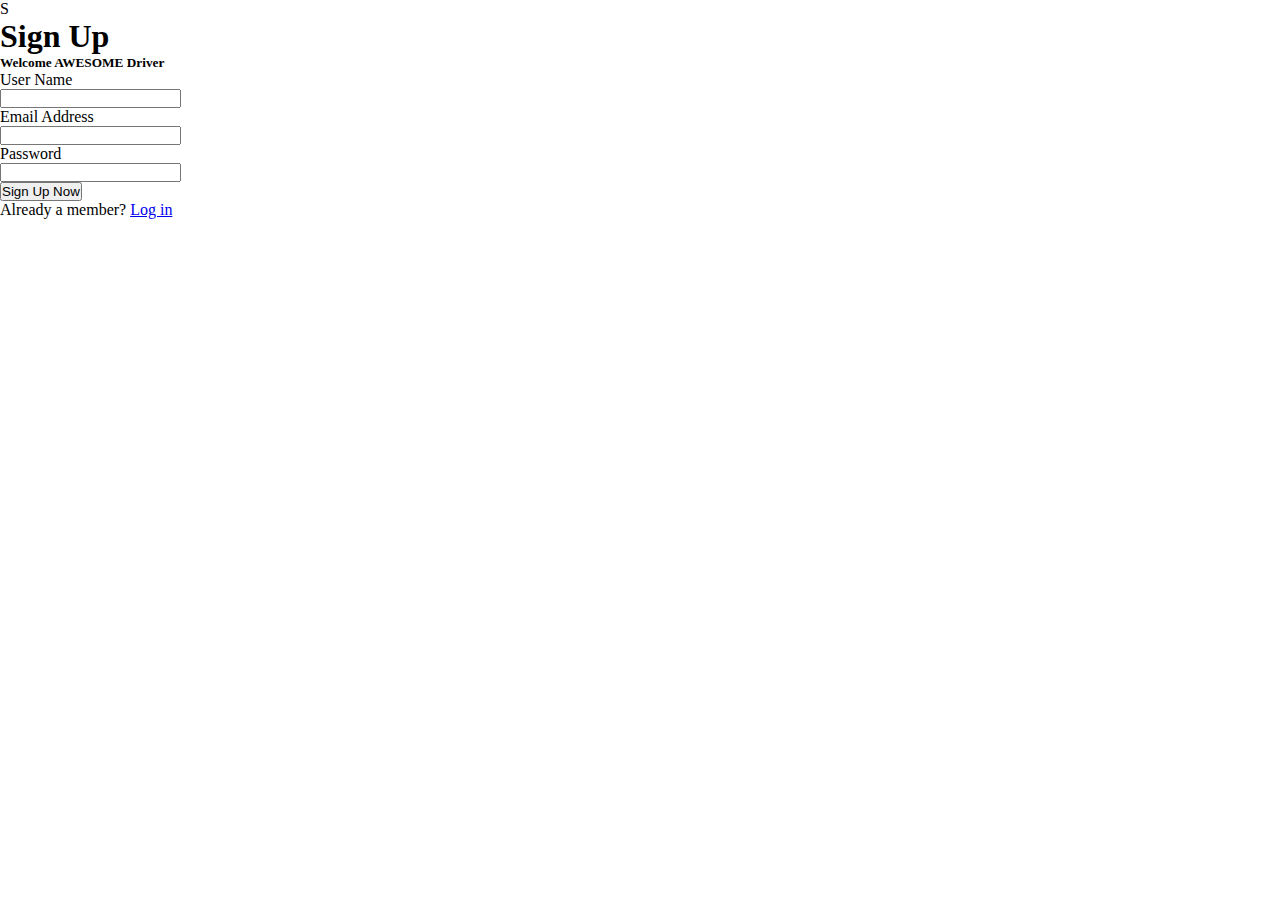
<file: busdriver.html>
<!DOCTYPE html>
<html>
<head>
    <meta name="viewpoint" content="with=device-width, initial-scale = 1.0">
    <title>TUT Transportation responsive</title>
    <link rel="stylesheet" href="style.css">
    S<meta charset=”UTF-8”>
    <meta http-equiv=”X-UA-Compatible” content=”IE=edge”>
    <meta name=”viewport” content=”width=device-width, initial-scale=1.0”>
    <!—Font Awesome 5 CDN link to add icones
    <link rel=”stylesheet” href=https://pro.fontawesome.com/releases/v5.10.0/css/all.css integrity=”sha384-AYmEC3Yw5cVb3ZcuHtOA93w35dYTsvhLPVnYs9eStHfGJvOvKxVfELGroGkvsg+p” crossorigin=”anonymous”/>
    <title>Sign Up</title>
    <!—Linking .css file with HTML page
    <link rel=”stylesheet” href=”style1.css”
</head>
<body background = "C:\Users\siphesihle\OneDrive\Documents\washington.png" >


    <div>
        <!—Left section of signup form
        <dive>
            <h1>Sign Up</h1>
            <h5>Welcome AWESOME Driver</h5>
            <form action=”” method=”get”>
             <div>
                <p><label for=”userNmae”>User Name</label></p>
                <input type=”text” id=”userName” autocomplete=”off” >
             </div>
             <div>
                <p><label for=”email”>Email Address</label></p>
                <input type=”email” id=”email” name=”email” required autocomplete=”off”>
             </div>
             <div>
                <p><label for=”password”>Password</label></p>
                <input type=”password” id=”password” required >
             </div>
             <button type=”button” id=”btn”>Sign Up Now</button>
             <p>Already a member? <a href=”login.html”>Log in</a></p>
            </form>
            <div></div>
            <!—Adding social icones
            <div>

               <div><i></i></div>
               <div><i></i></div>
               <div><i></i></i></div>
            </div>
        </dive>
    </div>


</body>
</html>
</file>
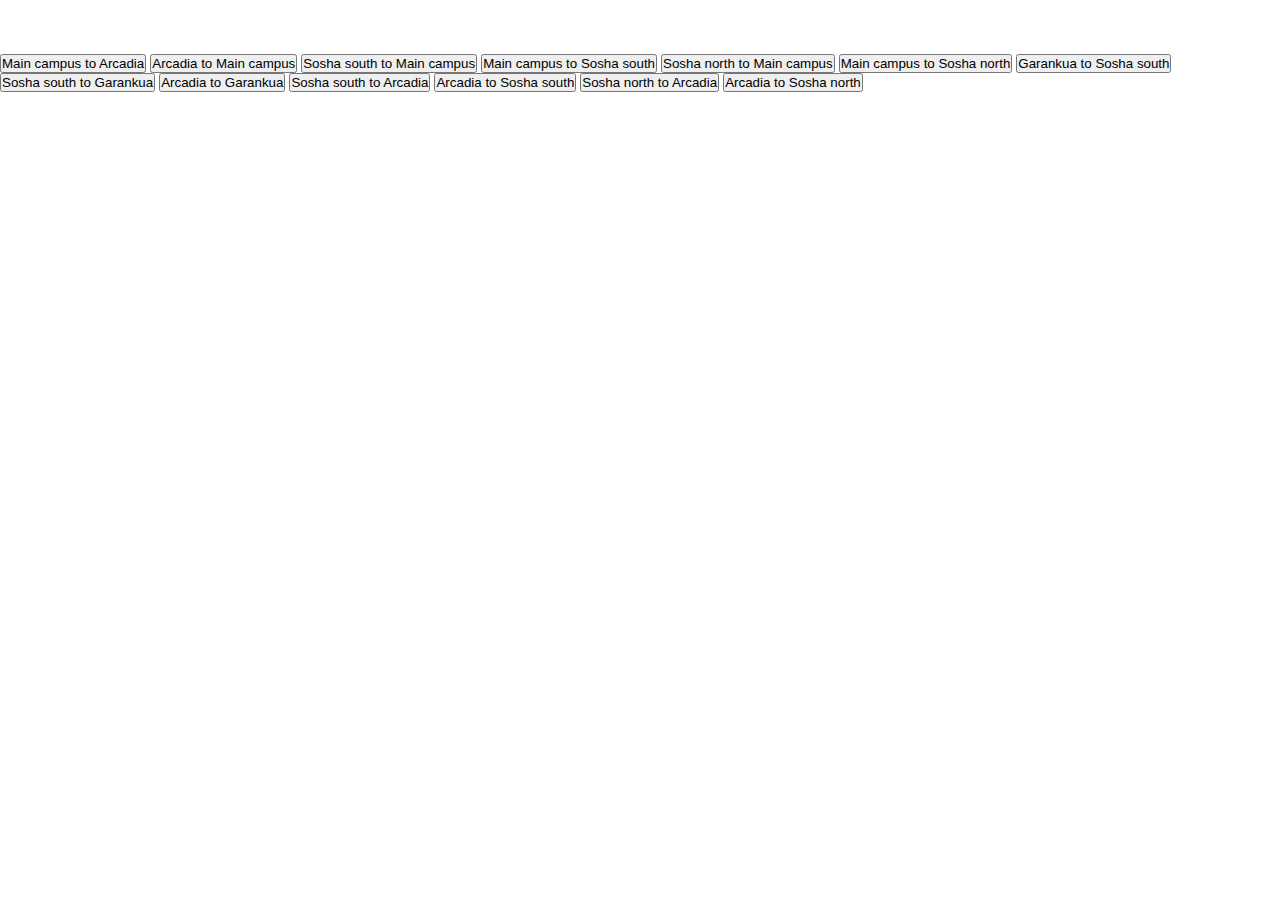
<file: campuses.html>
<!DOCTYPE html>
<html>
<head>
    <meta name="viewpoint" content="with=device-width, initial-scale = 1.0">
    <title>TUT Transportation responsive</title>
    <link rel="stylesheet" href="style.css">
</head>
<body background = "C:\Users\siphesihle\OneDrive\Documents\banner.png" >



    <div class="campuses">
        <br>
        <br>
        <br>
        <a href="made.html"><button type=”button” id=”btn”>Main campus to Arcadia</button></a>
        <a href="made.html"><button type=”button” id=”btn”>Arcadia to Main campus</button></a>
        <a href="made.html"><button type=”button” id=”btn”>Sosha south to Main campus</button></a>
        <a href="made.html"><button type=”button” id=”btn”>Main campus to Sosha south</button></a>
        <a href="made.html"><button type=”button” id=”btn”>Sosha north to Main campus</button></a>
        <a href="made.html"><button type=”button” id=”btn”>Main campus to Sosha north</button></a>
        <a href="made.html"><button type=”button” id=”btn”>Garankua to Sosha south</button></a>
        <a href="made.html"><button type=”button” id=”btn”>Sosha south to Garankua</button></a>
        <a href="made.html"><button type=”button” id=”btn”>Arcadia to Garankua</button></a>
        <a href="made.html"><button type=”button” id=”btn”>Sosha south to Arcadia</button></a>
        <a href="made.html"><button type=”button” id=”btn”>Arcadia to Sosha south</button></a>
        <a href="made.html"><button type=”button” id=”btn”>Sosha north to Arcadia</button></a>
        <a href="made.html"><button type=”button” id=”btn”>Arcadia to Sosha north</button></a>

    </div>
</body>
</html>
</file>
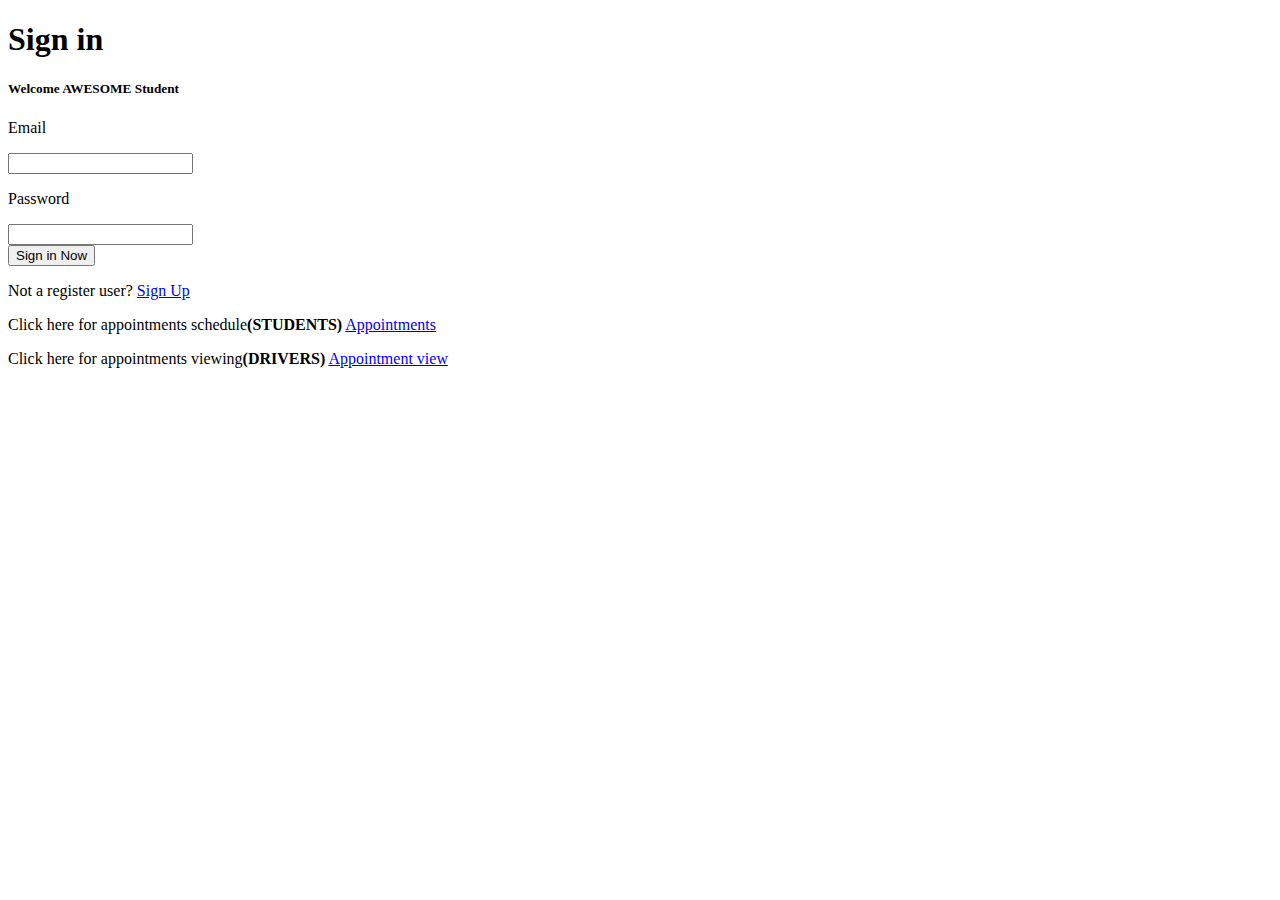
<file: login.html>
<!DOCTYPE html>
<html lang=”en”>
<head>
    <meta charset=”UTF-8”>
    <meta http-equiv=”X-UA-Compatible” content=”IE=edge”>
    <meta name=”viewport” content=”width=device-width, initial-scale=1.0”>
    <!—Font Awesome icones CDN Link
    <link rel=”stylesheet” href=https://pro.fontawesome.com/releases/v5.10.0/css/all.css integrity=”sha384-AYmEC3Yw5cVb3ZcuHtOA93w35dYTsvhLPVnYs9eStHfGJvOvKxVfELGroGkvsg+p” crossorigin=”anonymous”/>
    <title>Sign Up</title>
    <!—Linking css code file
    <link rel=”stylesheet” href=”style1.css”>
</head>

<body background = "C:\Users\siphesihle\OneDrive\Documents\newyork.png" >


    <div>
        <dive>
            <h1>Sign in</h1>
            <h5>Welcome AWESOME Student</h5>
            <form action=”” method=”get”>
             <div>
                <p><label for=”email”>Email</label></p>
                <input type=”email” id=”email” name=”email” required >
             </div>
             <div>
                <p><label for=”userNmae”>Password</label></p>
                <input type=”password” id=”password” required >
             </div>
             <button type=”button” id=”btn”>Sign in Now</button>
             <p>Not a register user? <a href=”studentlogin.html”>Sign Up</a></p>
                <p>Click here for appointments schedule<b>(STUDENTS)</b> <a href="campuses.html">Appointments</a></p>
                <p>Click here for appointments viewing<b>(DRIVERS)</b> <a href="campuses.html">Appointment view</a></p>
            </form>
            <div></div>
            <!—Social media icones
            <div>

               <div><i></i></div>
               <div><i></i></div>
               <div><i></i></i></div>
            </div>
        </dive>

    </div>



</body>
</html>
</file>
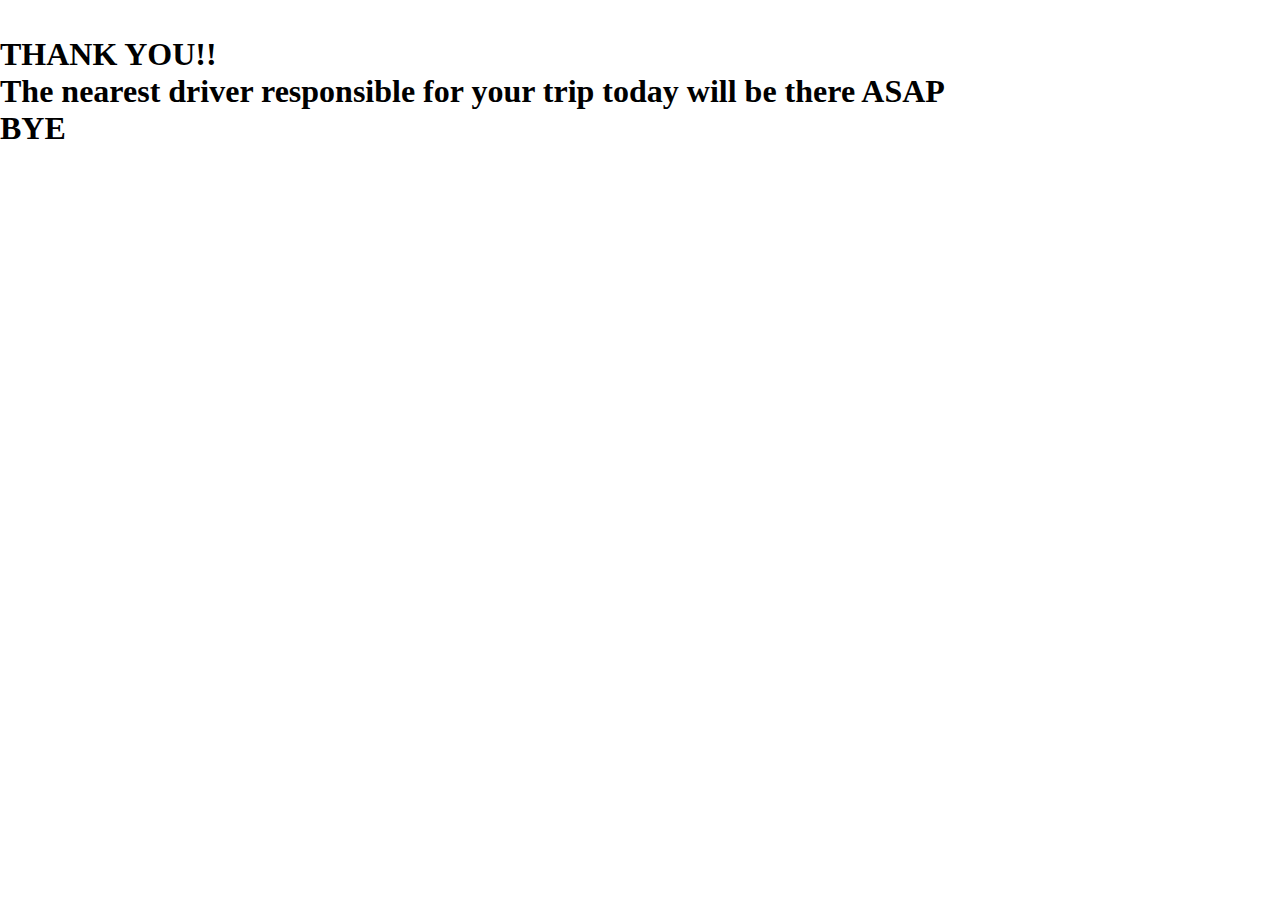
<file: made.html>
<!DOCTYPE html>
<html>
<head>
    <meta name="viewpoint" content="with=device-width, initial-scale = 1.0">
    <title>TUT Transportation responsive</title>
    <link rel="stylesheet" href="style.css">
</head>
<body background = "C:\Users\siphesihle\OneDrive\Documents\washington.png" >
    <br>
    <br>

    <h1><b>THANK YOU!!</b>
    <br>
    <b>The nearest driver responsible for your trip today will be there ASAP</b>
    <br>
        <b>BYE</b></h1>



</body>
</html>
</file>
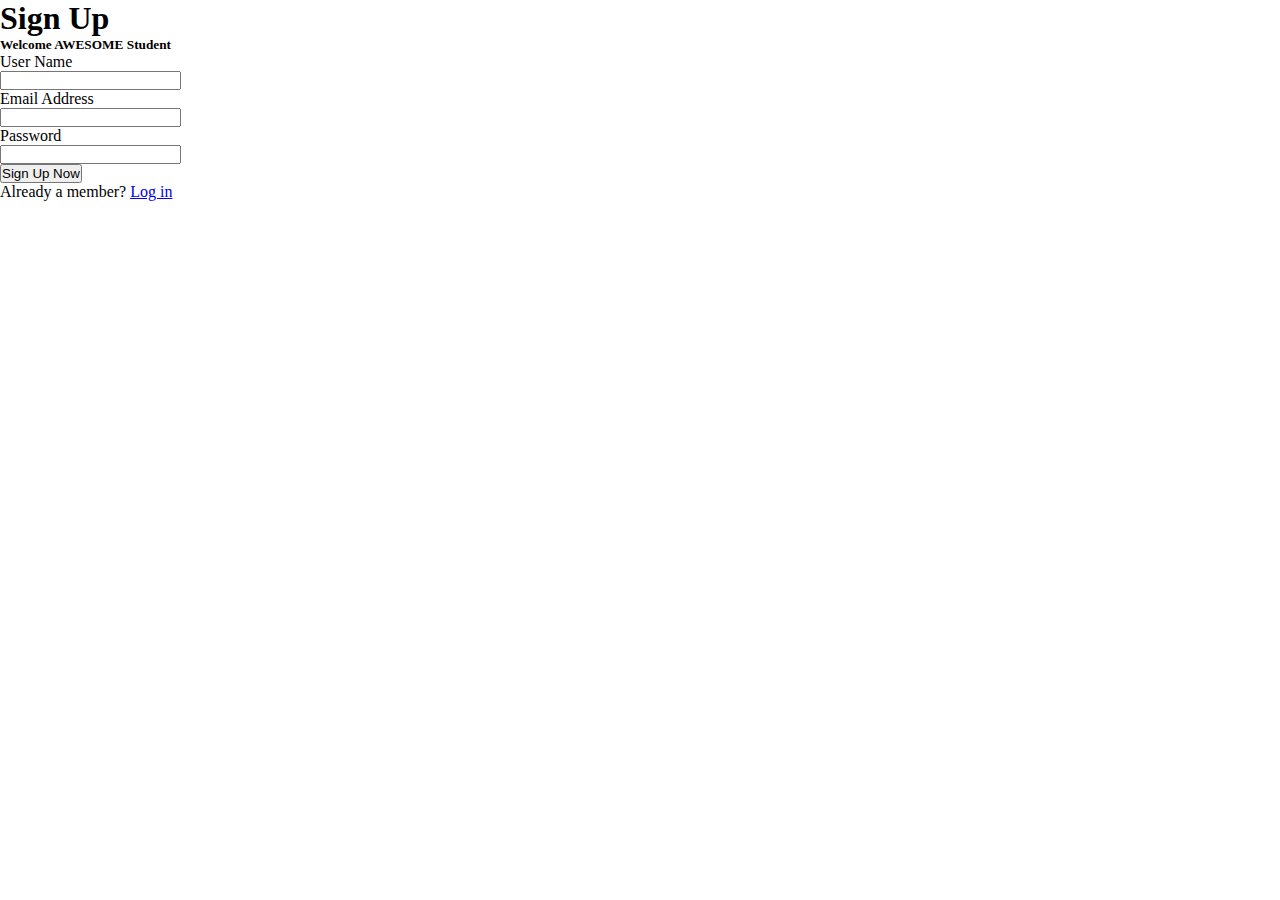
<file: studentlogin.html>
<!DOCTYPE html>
<html>
<head>
    <meta name="viewpoint" content="with=device-width, initial-scale = 1.0">
    <title>TUT Transportation responsive</title>
    <link rel="stylesheet" href="style.css">

    <meta http-equiv=”X-UA-Compatible” content=”IE=edge”>
    <meta name=”viewport” content=”width=device-width, initial-scale=1.0”>
    <!—Font Awesome 5 CDN link to add icones
    <link rel=”stylesheet” href=https://pro.fontawesome.com/releases/v5.10.0/css/all.css integrity=”sha384-AYmEC3Yw5cVb3ZcuHtOA93w35dYTsvhLPVnYs9eStHfGJvOvKxVfELGroGkvsg+p” crossorigin=”anonymous”/>
    <title>Sign Up</title>
    <!—Linking .css file with HTML page
    <link rel=”stylesheet” href=”style1.css”>

</head>
<body background="C:\Users\siphesihle\OneDrive\Documents\washington.png">
    <a href="index.html"></a>

    <div>

        <dive>
            <h1>Sign Up</h1>
            <h5>Welcome AWESOME Student</h5>
            <form action=”” method=”get”>
             <div>
                <p><label for=”userNmae”>User Name</label></p>
                <input type=”text” id=”userName” autocomplete=”off” >
             </div>
             <div>
                <p><label for=”email”>Email Address</label></p>
                <input type=”email” id=”email” name=”email” required autocomplete=”off”>
             </div>
             <div>
                <p><label for=”password”>Password</label></p>
                <input type=”password” id=”password” required >
             </div>
             <button type=”button” id=”btn”>Sign Up Now</button>
             <p>Already a member? <a href=”login.html”>Log in</a></p>
            </form>
            <div></div>
            <!—Adding social icones
            <div>

               <div><i></i></div>
               <div><i></i></div>
               <div><i></i></i></div>
            </div>
        </dive>
        <div>
        </div>
    </div>










</section>

</body>
</html>
</file>
<file: style.css>
*{
   margin: 0;
   padding: 0;
}

.header
{
    min-height: 100hv;
    width: 100%;
    background-image: linear-gradient(rgba(4,9,30,0.7),rgba(4,9,30,0.7)),url(documents/background.jpg);
    background-position: center;
    background-size: cover;
    position: relative;

}
    nav{
    display: flex;
    padding: 2% 6%;
    justify-content: space-between;
    align-items: center;

}
nav img{
width: 150px;

}
.nav-link{
    flex: 1;
    text-align: right;
}
.nav-link ul li{
    list-style: none;
    display: inline-block;
    padding: 8px 12px;
    position: relative;
}
.nav-link ul li a{
    color: dark blue;
    text-decoration: none;
    font-size: 15px;

}
.nav-link ul li:: after{
    content: '';
    width: 0%;
    height: 2px;
    display: block;
    margin: auto;
    transition: 0.5s;
}
.nav-link ul li:hover::after{
width: 100%;
}
.text-box{
width: 90%;
Color: dark blue;
Position: absolute;
top: 500%;
left: 50%;
transform: translate(-50%,-50%);
text-align: center;
}
@media(max-width: 700px);{
    text-box h1{
    font-size: 20px;
}
.nav-link ul li{
display: block;
}
.nav-link{
position: absolute;
background:#f44336;
height: 100hv;
width: -200px;
top:0;
right:0;
text-align: left;
z-index:2;
}
Login{
        Width: 382px;
        Overflow: hidden;
        Margin: auto;
        Margin: 20 0 0 450px;
        Padding: 80px;
        Background: #23463f;
        Border-radius: 15px ;

}
H2{
    Text-align: center;
    Color: #277582;
    Padding: 20px;
}
Label{
    Color: #08ffd1;
    Font-size: 17px;
}
#Uname{
    Width: 300px;
    Height: 30px;
    Border: none;
    Border-radius: 3px;
    Padding-left: 8px;
}
#Pass{
    Width: 300px;
    Height: 30px;
    Border: none;
    Border-radius: 3px;
    Padding-left: 8px;

}
#log{
    Width: 300px;
    Height: 30px;
    Border: none;
    Border-radius: 17px;
    Padding-left: 7px;
    Color: blue;


}
Span{
    Color: white;
    Font-size: 17px;
}
A{
    Float: right;
    Background-color: grey;


}
.campuses{
    button-align: center;
}
}
</file>
